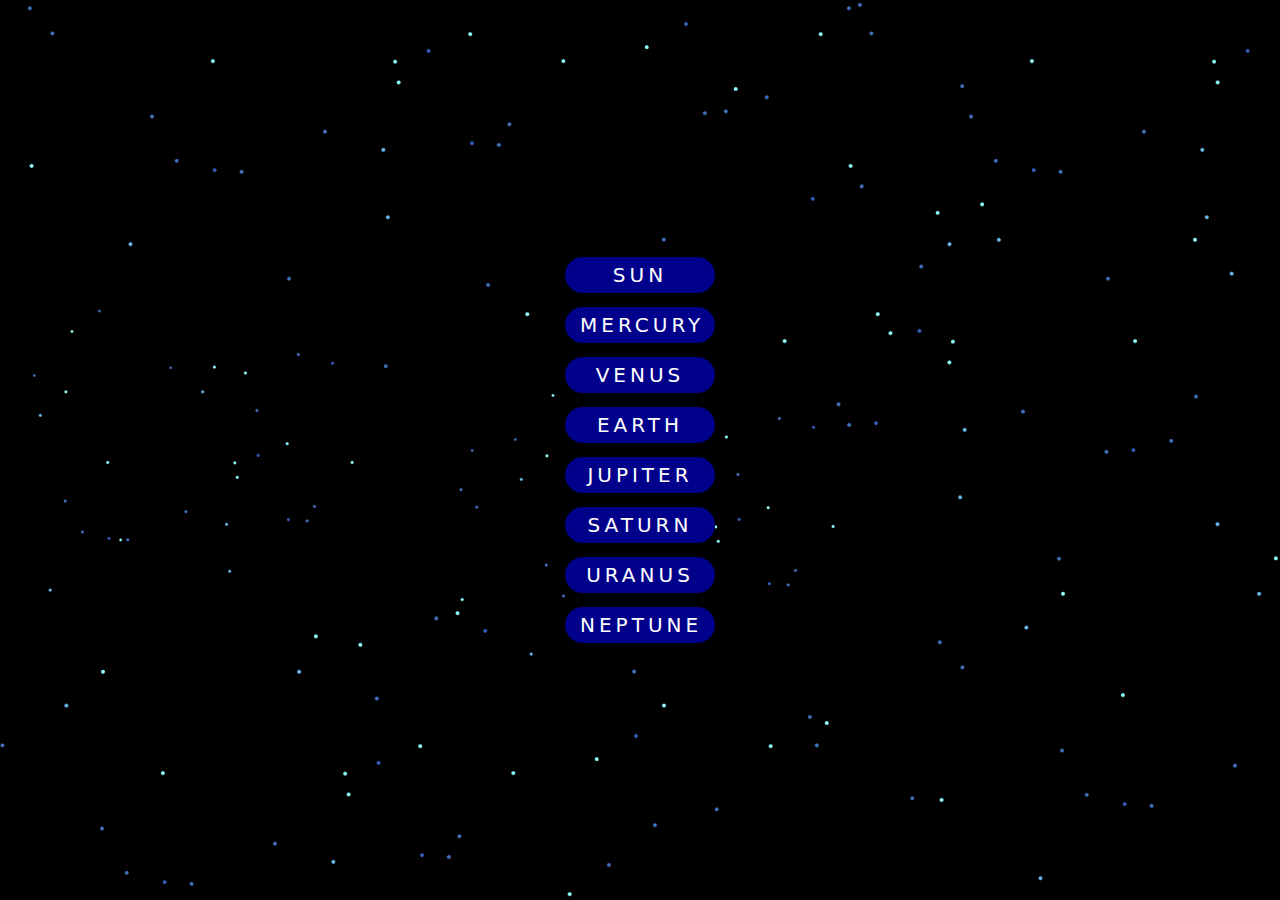
<file: index.html>
<!DOCTYPE html>
<html lang="en">
<head>
    <meta charset="UTF-8">
    <meta http-equiv="X-UA-Compatible" content="IE=edge">
    <meta name="viewport" content="width=device-width, initial-scale=1.0">
    <title>hovor</title>
    <link rel="stylesheet" href="CSS/style.css">
</head>
<body>
    <section>
        <ul>
            <li data-text="sun"><a href="#">sun</a></li>
            <li data-text="mercury"><a href="#">mercury</a></li>
            <li data-text="venus"><a href="#">venus</a></li>
            <li data-text="earth"><a href="#">earth</a></li>
            <li data-text="jupiter"><a href="#">jupiter</a></li>
            <li data-text="saturn"><a href="#">saturn</a></li>
            <li data-text="uranus"><a href="#">uranus</a></li>
            <li data-text="neptune"><a href="#">neptune</a></li>
        </ul>
    </section>




</body>
</html>
</file>
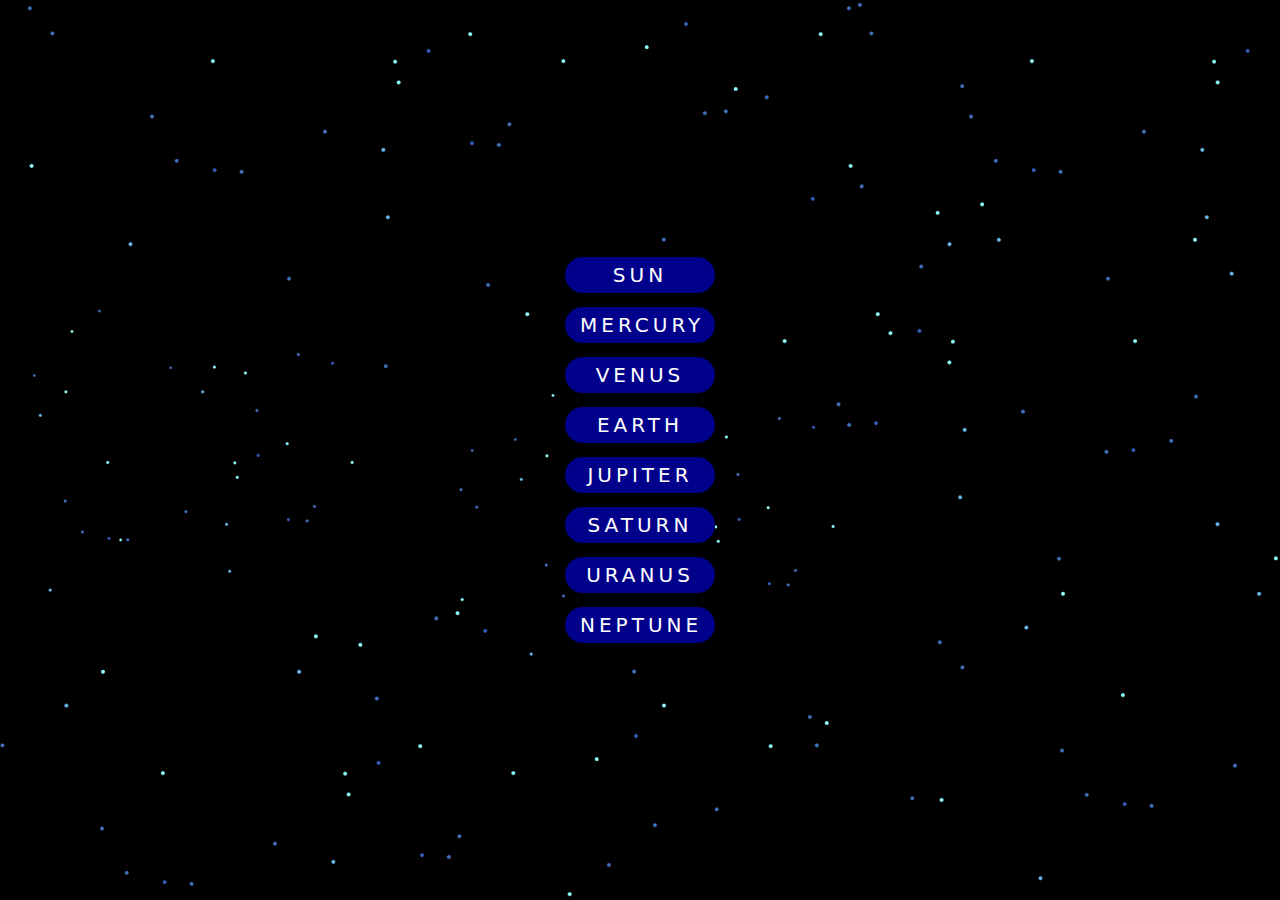
<file: sun.html>
<!DOCTYPE html>
<html lang="en">
<head>
    <meta charset="UTF-8">
    <meta http-equiv="X-UA-Compatible" content="IE=edge">
    <meta name="viewport" content="width=device-width, initial-scale=1.0">
    <title>hovor</title>
    <link rel="stylesheet" href="CSS/style.css">
</head>
<body>
    <section>
        <ul>
            <li data-text="sun"><a href="#">sun</a></li>
            <li data-text="mercury"><a href="#">mercury</a></li>
            <li data-text="venus"><a href="#">venus</a></li>
            <li data-text="earth"><a href="#">earth</a></li>
            <li data-text="jupiter"><a href="#">jupiter</a></li>
            <li data-text="saturn"><a href="#">saturn</a></li>
            <li data-text="uranus"><a href="#">uranus</a></li>
            <li data-text="neptune"><a href="#">neptune</a></li>
        </ul>
    </section>




</body>
</html>
</file>
<file: CSS/style.css>
*{
    margin: 0;
    padding: 0;
    background-color: black;
}
body{
    background-color: linear-gradient(#01012e,#240019);
    height: 100vh;
    font-family: system-ui, -apple-system, BlinkMacSystemFont, 'Segoe UI', Roboto, Oxygen, Ubuntu, Cantarell, 'Open Sans', 'Helvetica Neue', sans-serif;
}
section{
    background: url(../images/stars.png) no-repeat;
    height: 100vh;
    display: flex;
    justify-content: center;
    align-items: center;
}
ul{
    text-align: center;
}
ul li{
    list-style: none;
    margin: 14px 0;
}
ul li a{
    color: #fff;
    text-decoration: none;
    font-size: 20px;
    font-weight: 500;
    letter-spacing: 4px;
    background: darkblue;
    padding: 6px 15px;
    border-radius: 20px;
    display: inline-block;
    width: 120px;
    transition: 0.5s;
    text-transform: uppercase;
    position: relative;
    z-index: 100;
}
ul:hover li a{
    opacity: 0;

}
ul li a:hover{
    transform: scale(1.5);
    background: darkmagenta;
    opacity: 1;
}
ul li::after{
    content: attr(data-text);
    color: #fff;
    position: absolute;
    left: 50%;
    top: 50%;
    transform: translate(-50%,-50%);
    font-size: 80px;
    font-weight: 900;
    text-transform: uppercase;
    opacity: 0;
    letter-spacing: 50px;
    pointer-events: none;
    transition: 0.5s;
}
ul li:hover::after{
    opacity: 0.5;
    letter-spacing: 5px;
}
ul li::before{
    content: '';
    width: 80px;
    height: 80px;
    background: #fff;
    position: absolute;
    left: 50%;
    top: 50%;
    transform: translate(-50%,80%);
    border-radius: 50%;
    box-shadow: 0 0 80px orangered;
    opacity: 0;
    width: 180px;
    transition: 0.5s;
}
ul li:hover::before{
    opacity: 0.5;
    width: 80px;

}
</file>
